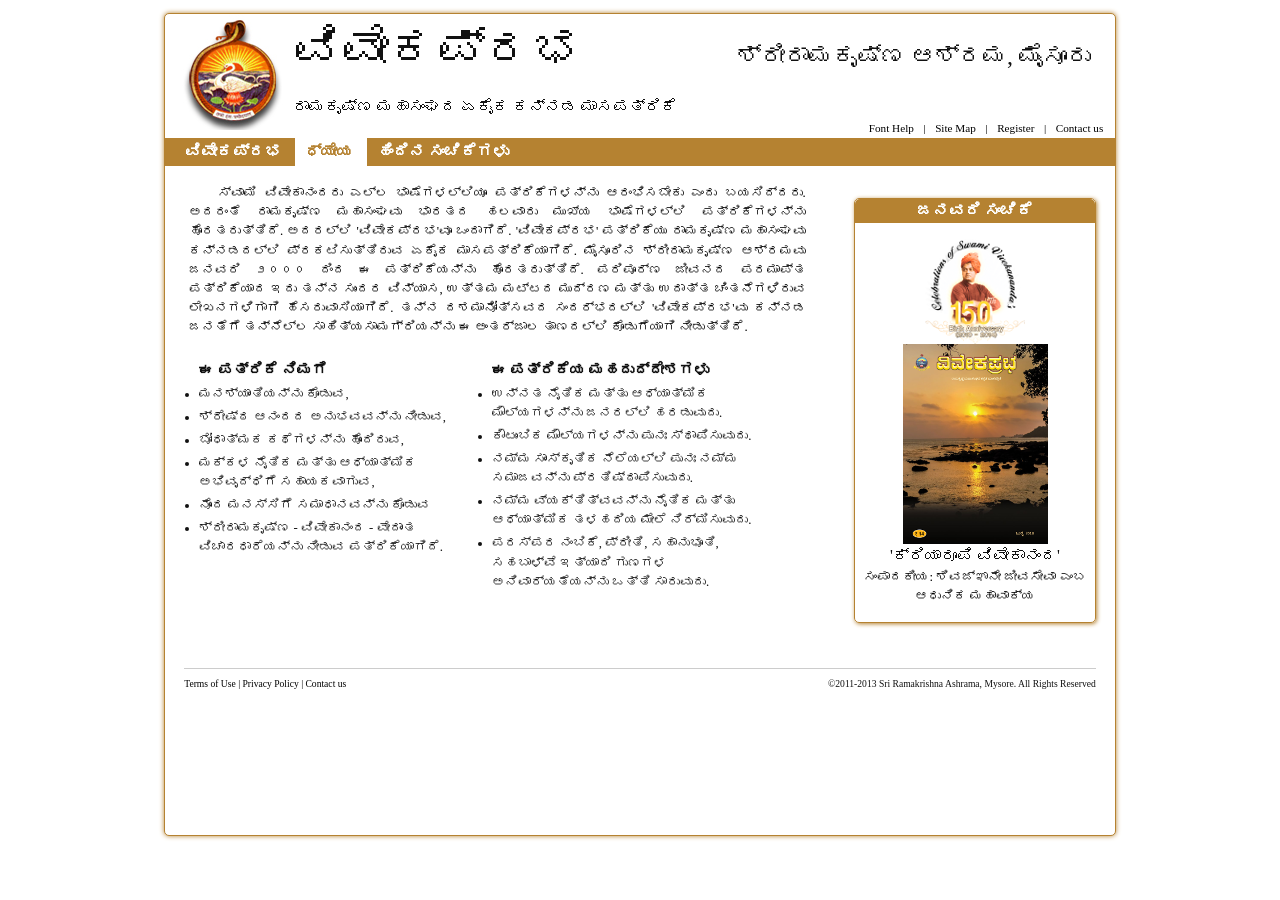
<file: html/dhyeya.html>
<!DOCTYPE html PUBLIC "-//W3C//DTD XHTML 1.0 Transitional//EN" "http://www.w3.org/TR/xhtml1/DTD/xhtml1-transitional.dtd">
<html xmlns="http://www.w3.org/1999/xhtml">

<head>
<meta http-equiv="Content-Type" content="text/html; charset=utf-8" />
<title>Viveka Prabha</title>
<link href="style/reset.css" media="screen" rel="stylesheet" type="text/css" />
<link href="style/style.css" media="screen" rel="stylesheet" type="text/css" />
</head>

<body>
<div class="page">
	<div class="header">
		<div class="logo">
			<img class="logo_img" src="images/Logo.jpg" alt="Logo" title="Logo"/>
		</div>
		<div class="title">
			ವಿವೇಕಪ್ರಭ
		</div>
		<div class="toptitle">
			ಶ್ರೀರಾಮಕೃಷ್ಣ ಆಶ್ರಮ, ಮೈಸೂರು
		</div>
		<div class="subtitle">
			ರಾಮಕೃಷ್ಣ ಮಹಾಸಂಘದ ಏಕೈಕ ಕನ್ನಡ ಮಾಸಪತ್ರಿಕೆ
		</div>
		<div id="headnav">
			<ul>
				<li><a href="#">Font Help</a></li>
				<li>|</li>
				<li><a href="#">Site Map</a></li>
				<li>|</li>
				<li><a href="#">Register</a></li>
				<li>|</li>				
				<li><a href="#">Contact us</a></li>				
			</ul>
		</div>
		<div id="nav">
			<ul>
				<li><a href="../index.php">ವಿವೇಕಪ್ರಭ</a></li>
				<li><a class="active" href="dhyeya.html">ಧ್ಯೇಯ </a></li>
				<li><a href="volumes.php">ಹಿಂದಿನ ಸಂಚಿಕೆಗಳು</a></li>
			</ul>
		</div>
			
	</div>
	<div class="body">
		<div class="column1">
			<div class="about">
				&nbsp;&nbsp;&nbsp;&nbsp;ಸ್ವಾಮಿ ವಿವೇಕಾನಂದರು ಎಲ್ಲ ಭಾಷೆಗಳಲ್ಲಿಯೂ ಪತ್ರಿಕೆಗಳನ್ನು ಆರಂಭಿಸಬೇಕು ಎಂದು ಬಯಸಿದ್ದರು. ಅದರಂತೆ ರಾಮಕೃಷ್ಣ ಮಹಾಸಂಘವು ಭಾರತದ ಹಲವಾರು ಮುಖ್ಯ ಭಾಷೆಗಳಲ್ಲಿ ಪತ್ರಿಕೆಗಳನ್ನು ಹೊರತರುತ್ತಿದೆ. ಅದರಲ್ಲಿ &apos;ವಿವೇಕಪ್ರಭ&apos;ವೂ ಒಂದಾಗಿದೆ. &apos;ವಿವೇಕಪ್ರಭ&apos; ಪತ್ರಿಕೆಯು ರಾಮಕೃಷ್ಣ ಮಹಾಸಂಘವು ಕನ್ನಡದಲ್ಲಿ ಪ್ರಕಟಿಸುತ್ತಿರುವ ಏಕೈಕ  ಮಾಸಪತ್ರಿಕೆಯಾಗಿದೆ. ಮೈಸೂರಿನ ಶ್ರೀರಾಮಕೃಷ್ಣ ಆಶ್ರಮವು ಜನವರಿ ೨೦೦೦ ದಿಂದ ಈ ಪತ್ರಿಕೆಯನ್ನು ಹೊರತರುತ್ತಿದೆ. ಪರಿಪೂರ್ಣ ಜೀವನದ ಪರಮಾಪ್ತ ಪತ್ರಿಕೆಯಾದ ಇದು  ತನ್ನ ಸುಂದರ ವಿನ್ಯಾಸ, ಉತ್ತಮ ಮಟ್ಟದ ಮುದ್ರಣ ಮತ್ತು ಉದಾತ್ತ ಚಿಂತನೆಗಳಿರುವ ಲೇಖನಗಳಿಗಾಗಿ ಹೆಸರುವಾಸಿಯಾಗಿದೆ. ತನ್ನ ದಶಮಾನೋತ್ಸವದ ಸಂದರ್ಭದಲ್ಲಿ &apos;ವಿವೇಕಪ್ರಭ&apos;ವು ಕನ್ನಡ ಜನತೆಗೆ ತನ್ನೆಲ್ಲ ಸಾಹಿತ್ಯಸಾಮಗ್ರಿಯನ್ನು ಈ ಅಂತರ್ಜಾಲ ತಾಣದಲ್ಲಿ  ಕೊಡುಗೆಯಾಗಿ ನೀಡುತ್ತಿದೆ.
			</div>
			<div class="about_li">
				<span>ಈ ಪತ್ರಿಕೆ ನಿಮಗೆ</span>
				<ul>
					<li>ಮನಶ್ಯಾಂತಿಯನ್ನು ಕೊಡುವ, </li>
					<li>ಶ್ರೇಷ್ಠ ಆನಂದದ ಅನುಭವವನ್ನು ನೀಡುವ,</li>
					<li>ಬೋಧಾತ್ಮಕ ಕಥೆಗಳನ್ನು ಹೊಂದಿರುವ, </li>
					<li>ಮಕ್ಕಳ ನೈತಿಕ ಮತ್ತು ಆಧ್ಯಾತ್ಮಿಕ ಅಭಿವೃದ್ಧಿಗೆ ಸಹಾಯಕವಾಗುವ, </li>
					<li>ನೊಂದ ಮನಸ್ಸಿಗೆ ಸಮಾಧಾನವನ್ನು ಕೊಡುವ</li>
					<li>ಶ್ರೀರಾಮಕೃಷ್ಣ - ವಿವೇಕಾನಂದ - ವೇದಾಂತ ವಿಚಾರಧಾರೆಯನ್ನು ನೀಡುವ ಪತ್ರಿಕೆಯಾಗಿದೆ.</li>
				</ul>
			</div>
			<div class="about_li">
				<span>ಈ ಪತ್ರಿಕೆಯ ಮಹದುದ್ದೇಶಗಳು</span>
				<ul>
					<li>ಉನ್ನತ ನೈತಿಕ ಮತ್ತು ಆಧ್ಯಾತ್ಮಿಕ ಮೌಲ್ಯಗಳನ್ನು ಜನರಲ್ಲಿ ಹರಡುವುದು.</li>
					<li>ಕೌಟುಂಬಿಕ ಮೌಲ್ಯಗಳನ್ನು ಪುನಃ ಸ್ಥಾಪಿಸುವುದು. </li>
					<li>ನಮ್ಮ ಸಾಂಸ್ಕೃತಿಕ ನೆಲೆಯಲ್ಲಿ ಪುನಃ ನಮ್ಮ ಸಮಾಜವನ್ನು ಪ್ರತಿಷ್ಠಾಪಿಸುವುದು. </li>
					<li>ನಮ್ಮ ವ್ಯಕ್ತಿತ್ವವನ್ನು ನೈತಿಕ ಮತ್ತು ಆಧ್ಯಾತ್ಮಿಕ ತಳಹದಿಯ ಮೇಲೆ ನಿರ್ಮಿಸುವುದು.</li>
					<li>ಪರಸ್ಪರ ನಂಬಿಕೆ, ಪ್ರೀತಿ, ಸಹಾನುಭೂತಿ, ಸಹಬಾಳ್ವೆ ಇತ್ಯಾದಿ ಗುಣಗಳ ಅನಿವಾರ್ಯತೆಯನ್ನು ಒತ್ತಿ ಸಾರುವುದು.</li>
				</ul>
			</div>
		</div>
		<div class="column2">
			<div class="widget">
				<div class="tbar">ಜನವರಿ ಸಂಚಿಕೆ</div>
				<img src="images/viveka.png" alt="cover"/><br />
				<img src="images/cover.png" alt="175 Anniversary"/><br />
				<span class="title">&apos;ಕ್ರಿಯಾರೂಪಿ ವಿವೇಕಾನಂದ&apos;</span><br />
				<span class="text"><a href="../Volumes/2014/vp-15-1/vp-15_1.djvu?djvuopts&page=7&zoom=page" target="_blank">ಸಂಪಾದಕೀಯ: ಶಿವಜ್ಞಾನೇ ಜೀವಸೇವಾ ಎಂಬ ಆಧುನಿಕ ಮಹಾವಾಕ್ಯ</a></span>
			</div>
		</div>
	</div>
	<div class="footer">
		<div class="foot_box">
			<div class="left">
				<ul>
					<li><a href="#">Terms of Use</a></li>
					<li>|</li>
					<li><a href="#">Privacy Policy</a></li>
					<li>|</li>		
					<li><a href="#">Contact us</a></li>				
				</ul>
			</div>
			<div class="right">
				&copy;2011-2013 Sri Ramakrishna Ashrama, Mysore. All Rights Reserved
			</div>
		</div>
	</div>
</div>

</body>
</html>
</file>
<file: html/style/style.css>
html, body {
    background-color: #FFFFFF;
    color: #111111;
    font-size-adjust: none;
    font-stretch: normal;
    font-style: normal;
    font-variant: normal;
    font-weight: normal;
    height: 98%;
    line-height: 1.5;
    margin: 0;
}
.page {
    background: #FFFFFF none repeat scroll 0 0;
    min-height: 95%;
    height: auto !important;
    width: 950px;
    margin: 0.8em auto 0.8em auto;
    overflow: hidden;
    position: relative;
    border: 1px solid #B58231;
    -moz-border-radius: 5px 5px 5px 5px;
    -webkit-border-radius: 5px 5px 5px 5px;
    border-radius: 5px 5px 5px 5px;
    -moz-box-shadow: 0px 0px 5px #B58231;
    -webkit-box-shadow: 0px 0px 5px #B58231;
    box-shadow: 0px 0px 5px #B58231;
}
.header {
    height: 10em;
    width: 100%;
}
.header .title{
    margin: 0em 0em 0.2em 0em;
    float: left;
    width: 45%;
    vertical-align: middle;    
    text-align: left;
    font-size: 3em;
}
.header .toptitle{
    margin: 1em 1em 0em 0em;
    float: right;
    vertical-align: middle;
    text-align: left;
    font-size: 1.5em;
}
.header .subtitle{
    margin: 0em 0em 0em 0em;
    width: 45%;
    float: left;
    vertical-align: middle;
    text-align: left;
    font-size: 1em;
}
#headnav{
	font-size: 0.7em;    
    margin: 2.2em 0.75em 0em 0em;
    float: right;
    vertical-align: bottom;
}
#headnav li{
	display: inline;
    color: #000000;
    margin: 0.3em;
}
#headnav li a{
	color: #000000;
    text-decoration: none;
}
#headnav li a:HOVER{
	color: #000000;	
    text-decoration: underline
}
.header .logo{
    margin: 0em 0.6em 0.5em 1em;
    height: auto;
    float: left;
    vertical-align: middle;
    text-align: center;
}
#nav{
    margin: auto 0 0 0;
    width: 100%;
    text-align: left;
	background-color: #B58231;
    font-size: 1em;
    font-weight: bold;
    padding: 2px 2px 2px 10px;
    float: left;    
}
#nav li{
	display: inline;    
    color: #FFFFFF;
}
#nav li a{
	color: #FFFFFF;
	padding: 10px;
    text-decoration: none;
}
#nav li a.active, #nav li a:HOVER{
	background-color: #FFFFFF;
    color: #B58231;
}
.body {
    min-height: 400px;
    width: 100%;
}
.about{
	color: #000000;
	font-size: 0.8em;
	text-align: justify;
	margin: 0.8em 0.8em 0 0;
}
.about_li{
	font-size: 0.8em;
	width: 45%;
	float: left;
	min-height: 300px;
	margin: 1.6em 0em 0.8em 0.8em;
}
.about_li li{
	list-style-type: disc;
	list-style-position: outside;
	padding-top: 0.3em;
}
.about_li span{
	font-weight: bold;
	font-size: 1.2em;
}
.footer {
    height: 35px;
    width: 100%;
    text-align: center;
    clear: both;
}
.foot_box {
	margin: 0em 2em 0em 2em;
	border-top: 1px solid #CCCCCC;
	font-size: 0.6em;	
}
.foot_box .left{
	float: left;
	margin-top: 0.8em;	
}
.foot_box .left li{
	display: inline;
    color: #000000;
}
.foot_box .left li a{
	color: #000000;
    text-decoration: none;
}
.foot_box .left li a:HOVER{
	color: #000000;	
    text-decoration: underline
}
.foot_box .right{
	float: right;
	margin-top: 0.8em;
}
.copyright {
	float: left;
	width: 70%;
    font-size: 0.8em;
    font-family: sans serif;
    color: #000000;
    background-color: #B58231;    
}
.webm {
	float: right;
	width: 30%;
	font-size: 0.8em;
    font-family: sans serif;
    color: #000000;
    background-color: #B58231;    
}
.subnav {
	border: 1px solid #000000;
	height: 1.5em;
	width: 65.5%;
	border: 2px solid red;
	border-left: none;
	border-top: none;
}
.subnav li{
	display: inline;
	margin: 0 1em 0 1em;
	color: #B58231;
}
.subnav li a{
	text-decoration: none;
	color: #B58231;
}
.subnav li a:HOVER, .subnav li a.active{
	color: red;
}
.widget {
	min-height: 15em;
	width: 15em;
	border: 1px solid #B58231;
	 -moz-border-radius: 5px 5px 5px 5px;
    -webkit-border-radius: 5px 5px 5px 5px;
    border-radius: 5px 5px 5px 5px;
    -moz-box-shadow: 1px 1px 4px #B58231;
    -webkit-box-shadow: 1px 1px 4px #B58231;
	text-align: center;
	vertical-align: middle;
	margin: 1.5em;
	padding-bottom: 1em;
}
.widget .title{
	font-size: 1em;
}
.widget .text{
	font-size: 0.8em;
}
.art_widget {
	width: 18em;
	min-height: 9em;
	border: 1px solid #B58231;
	-moz-border-radius: 5px 5px 5px 5px;
    -webkit-border-radius: 5px 5px 5px 5px;
    border-radius: 5px 5px 5px 5px;
	text-align: center;
	margin: 1.5em;
	padding: 0em;
}
.art_widget img{
	float: left;
	margin-left: 1em;
}
.art_widget .title{
	font-size: 1em;
	text-align: right;
}
.art_widget .text{
	float: right;
	font-size: 0.8em;
	text-align: left;
}
.art_widget .text1{
	font-size: 0.8em;
	text-align: left;
	padding-bottom: 1em;
}
.art_widget .further{
	width: 100%;
	font-size: 0.8em;
	text-align: right;
	clear: both;
}
.art_widget li{
	list-style-type: disc;
	list-style-position: inside;
	padding-left: 1em;
}
.column1 {
	width: 66%;
	min-height: 400px;
	float: left;
	padding-left: 1.5em;
}
.column2 {
	width: 30%;
	min-height: 400px;
	float: right;
}
.tbar {
	text-align: center;
	vertical-align: middle;
	font-weight: bold;
	width: 100%;
	height: 1.5em;
	background-color: #B58231;
	color: #FFFFFF;
	font-size: 1em;
	margin-bottom: 1em;
	-moz-border-radius: 5px 5px 0px 0px;
    -webkit-border-radius: 5px 5px 0px 0px;
    border-radius: 5px 5px 0px 0px;
	clear: both;
}
a {
	color: #000000;
	text-decoration: none;
}
a:HOVER {
	text-decoration: underline;
}
</file>
